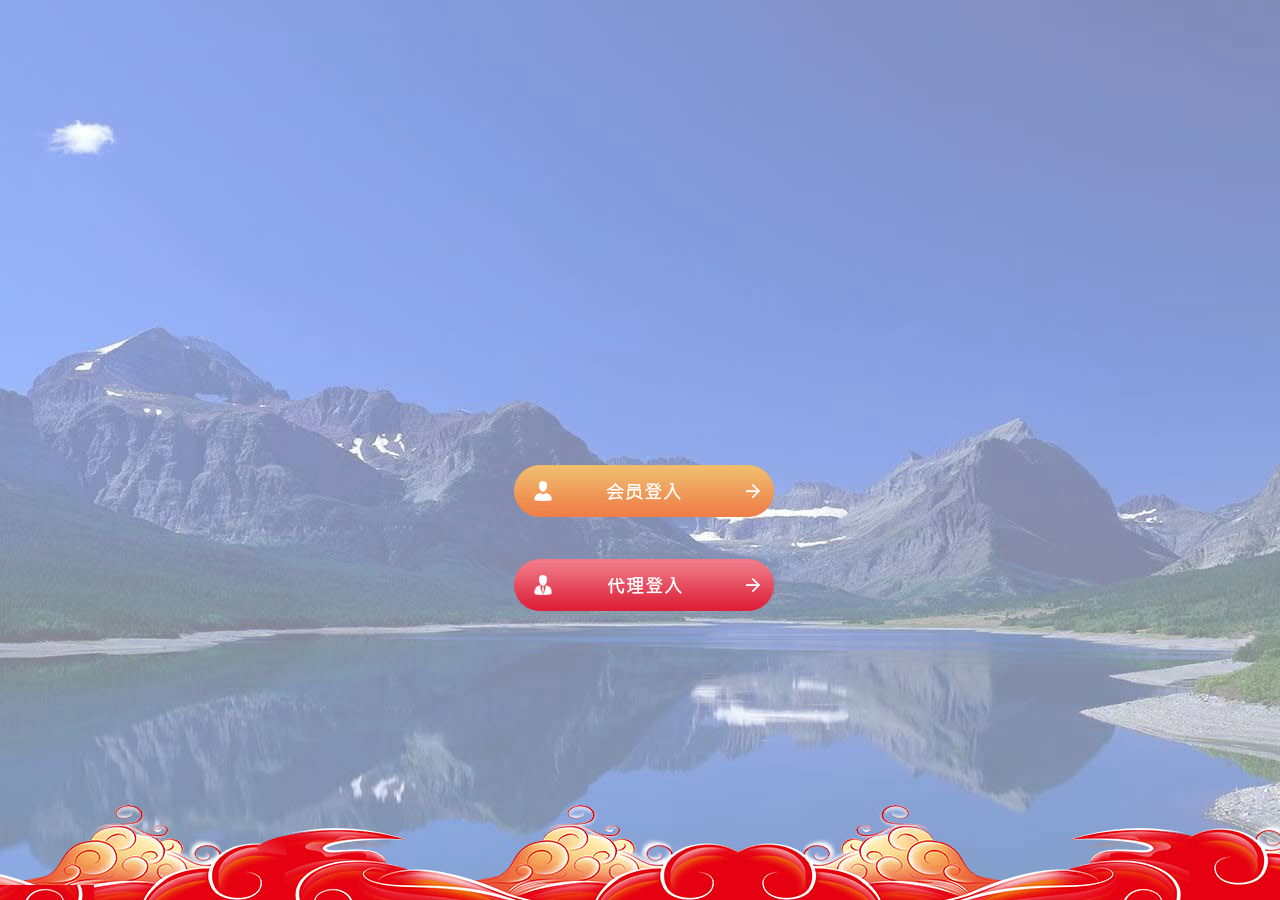
<file: 2NavigateByTarget.html>
﻿<!DOCTYPE html>
<html>
<head>
    <meta charset="utf-8" />
    <meta name="viewport" content="width=device-width, initial-scale=1">
    <title></title>
    <link rel="icon" href="/Images/HQ/favicon.ico" type="image/x-icon" />
    <link rel="shortcut icon" href="/Images/HQ/favicon.ico" type="image/x-icon" />
    <link href="/Styles/style_HQ.css?v=190719063009" type="text/css" rel="stylesheet" />
    <script src="/Scripts/jquery.js"></script>
</head>
<body>
    <div id="outer">
        <div id="navi">
            <div class="logo png "></div>
            <a class="png pc-link" id="btnMember" href="SearchLine.html?isbackend=1"></a>
            <a class="png mobile-link" id="btnMember" href="PhoneDefault.html"></a>
            <a class="png" id="btnMiddle" href="SearchLine.html?isbackend=2"></a>
        </div>
    </div>
    <div id="footer" class="png"></div>
    <div class="landscape-mask">为了更好的浏览体验，请使用竖屏浏览！</div>

    <!--[if IE 6]>
        <script src="/Scripts/DD_belatedPNG.js?v=190719063009"></script>
    <![endif]-->
    <!--[if lte IE 7]>
        <script>
            document.getElementById('footer').style.display = 'none';
        </script>
    <![endif]-->

    <script>
        window.onload = function () {
            window.DD_belatedPNG && DD_belatedPNG.fix('.png'); //ie6 透明背景

        }

        $(document).ready(function () {
            var userAgent = navigator.userAgent;

            if (/Android|webOS|iPhone|iPod|iPad|BlackBerry/i.test(userAgent)) { //不是PC登入
                $(".pc-link").addClass('hide');
            } else {
                $(".mobile-link").addClass('hide');
            }
        });
    </script>
</body>
</html>
</file>
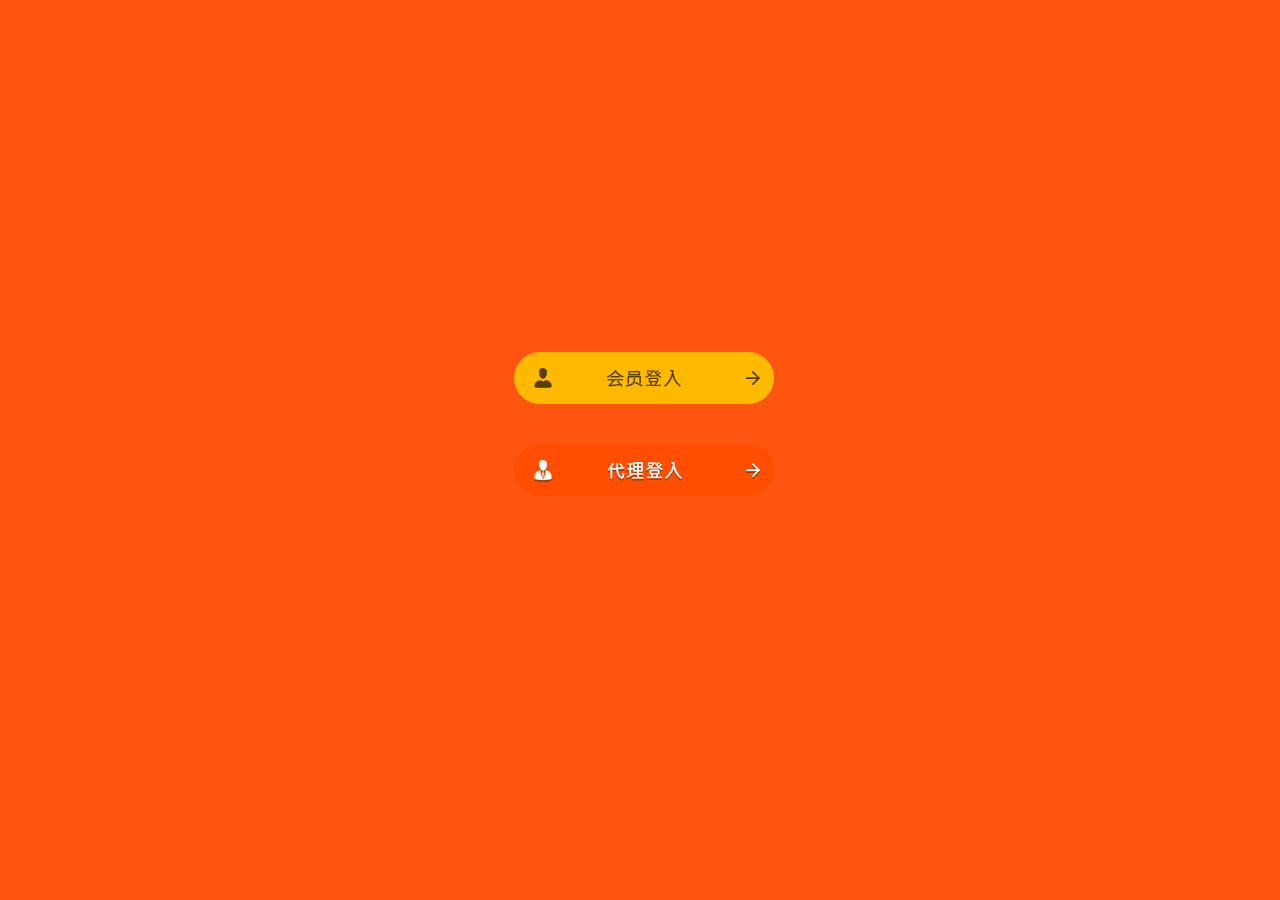
<file: NavigateByTarget.html>
﻿<!DOCTYPE html>
<html>
<head>
    <meta charset="utf-8" />
    <meta name="viewport" content="width=device-width, initial-scale=1">
    <title></title><!--<网站名称设置>-->
    <link href="/Styles2/style_HQ.css?v=200901165432" type="text/css" rel="stylesheet" />
    <script src="/Scripts/jquery.js"></script>
</head>
<body>
    <div id="outer">
        <div id="navi">
            <div class="logo png "></div>
            <a class="png pc-link" id="btnMember" href="SearchLine.html?isbackend=1"></a>
            <a class="png mobile-link" id="btnMember" href="PhoneDefault.html"></a>
            <a class="png" id="btnMiddle" href="SearchLine.html?isbackend=2"></a>
        </div>
    </div>
    <div id="footer" class="png"></div>
    <div class="landscape-mask">为了更好的浏览体验，请使用竖屏浏览！</div>

    <!--[if IE 6]>
        <script src="/Scripts/DD_belatedPNG.js?v=200901165432"></script>
    <![endif]-->
    <!--[if lte IE 7]>
        <script>
            document.getElementById('footer').style.display = 'none';
        </script>
    <![endif]-->

    <script>
        window.onload = function () {
            window.DD_belatedPNG && DD_belatedPNG.fix('.png'); //ie6 透明背景

        }

        $(document).ready(function () {
            var userAgent = navigator.userAgent;

            if (/Android|webOS|iPhone|iPod|iPad|BlackBerry/i.test(userAgent)) { //不是PC登入
                $(".pc-link").addClass('hide');
            } else {
                $(".mobile-link").addClass('hide');
            }
        });
    </script>
</body>
</html>
</file>
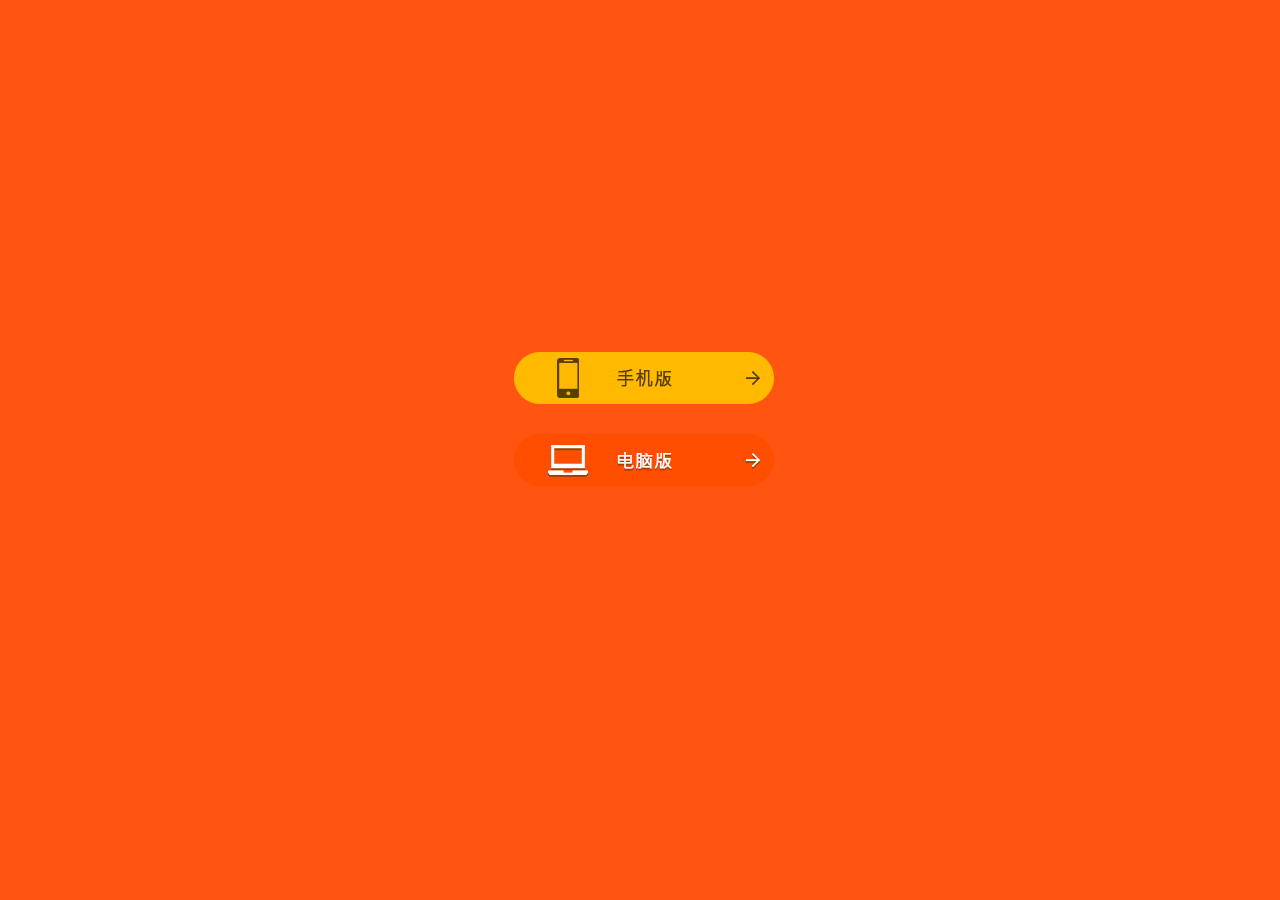
<file: PhoneDefault - 副本.html>
﻿
<!DOCTYPE html>
<html>
<head>
    <meta charset="utf-8" />
    <meta name="viewport" content="width=device-width, initial-scale=1" />
    <title></title>
    <link rel="icon" href="/Images/HQ/favicon.ico" type="image/x-icon" />
    <link rel="shortcut icon" href="/Images/HQ/favicon.ico" type="image/x-icon" />
    <link href="/Styles2/style_HQ.css?v=190719063009" type="text/css" rel="stylesheet" />
    <script src="/Scripts/jquery.js"></script>
</head>
<body>
    <div id="outer">
        <div id="navi">
            <div class="logo png "></div>
            <a class="png mobile-speed" href="SearchLine.html?isbackend=4"></a>
            <a class="png pc-speed" href="SearchLine.html?isbackend=1"></a>
        </div>
    </div>
    <div id="footer" class="png"></div>

    <div class="landscape-mask">为了更好的浏览体验，请使用竖屏浏览！</div>

    <!--[if IE 6]>
        <script src="/Scripts/DD_belatedPNG.js?v=190719063009"></script>
    <![endif]-->
    <!--[if lte IE 7]>
        <script>
            document.getElementById('footer').style.display = 'none';
        </script>
    <![endif]-->

    <script>
        window.onload = function () {
            window.DD_belatedPNG && DD_belatedPNG.fix('.png'); //ie6 透明背景
        }
    </script>
</body>
</html>
</file>
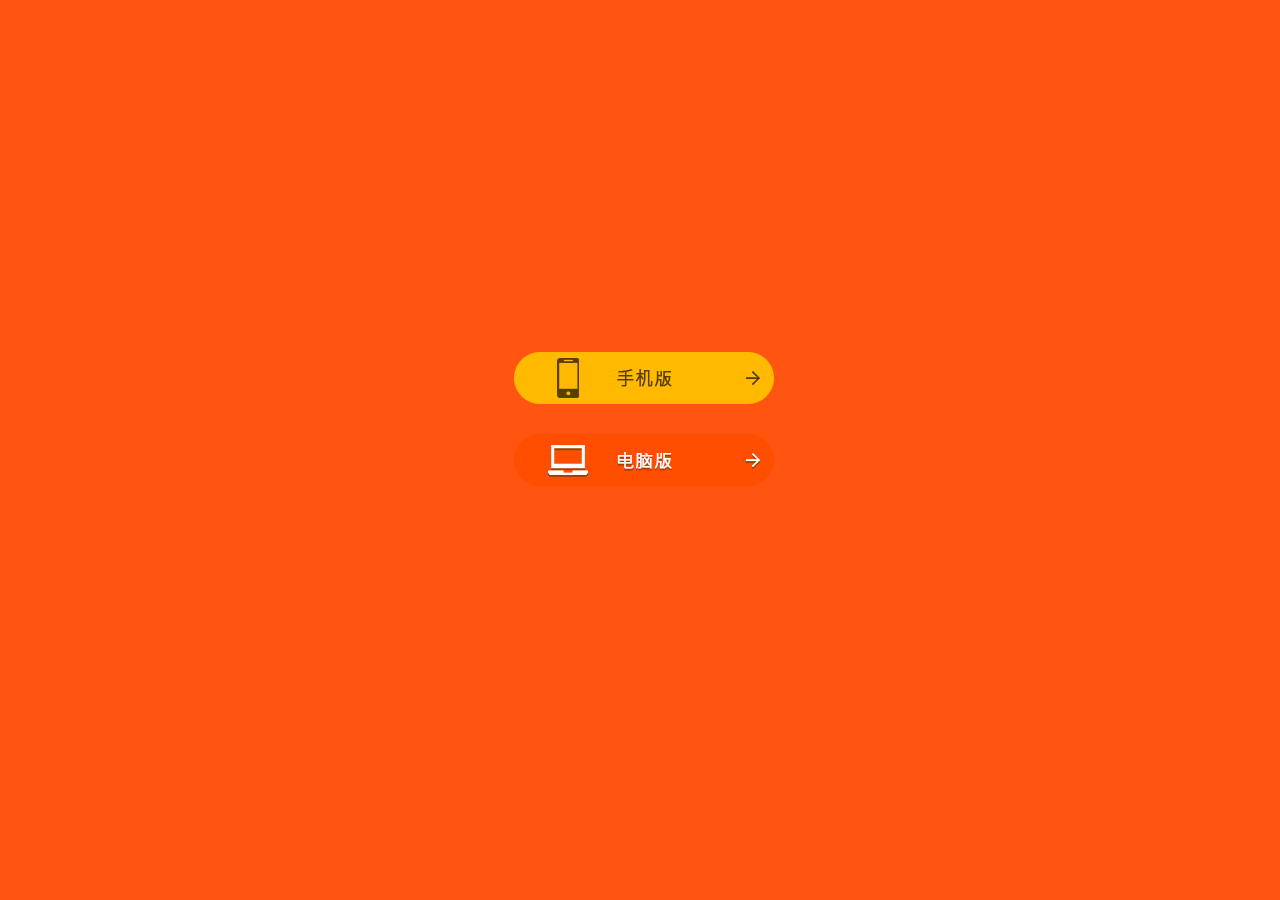
<file: PhoneDefault.html>
﻿
<!DOCTYPE html>
<html>
<head>
    <meta charset="utf-8" />
    <meta name="viewport" content="width=device-width, initial-scale=1" />
    <title></title>
    <link rel="icon" href="/Images/HQ/favicon.ico" type="image/x-icon" />
    <link rel="shortcut icon" href="/Images/HQ/favicon.ico" type="image/x-icon" />
    <link href="/Styles2/style_HQ.css?v=200901165432" type="text/css" rel="stylesheet" />
    <script src="/Scripts/jquery.js"></script>
</head>
<body>
    <div id="outer">
        <div id="navi">
            <div class="logo png "></div>
            <a class="png mobile-speed" href="SearchLine.html?isbackend=4"></a>
            <a class="png pc-speed" href="SearchLine.html?isbackend=1"></a>
        </div>
    </div>
    <div id="footer" class="png"></div>

    <div class="landscape-mask">为了更好的浏览体验，请使用竖屏浏览！</div>

    <!--[if IE 6]>
        <script src="/Scripts/DD_belatedPNG.js?v=190719063009"></script>
    <![endif]-->
    <!--[if lte IE 7]>
        <script>
            document.getElementById('footer').style.display = 'none';
        </script>
    <![endif]-->

    <script>
        window.onload = function () {
            window.DD_belatedPNG && DD_belatedPNG.fix('.png'); //ie6 透明背景

        }

        $(document).ready(function () {
            var userAgent = navigator.userAgent;

            if (/Android|webOS|iPhone|iPod|iPad|BlackBerry/i.test(userAgent)) { //不是PC登入
                $(".pc-link").addClass('hide');
            } else {
                $(".mobile-link").addClass('hide');
            }
        });
    </script>
</body>
</html>
</file>
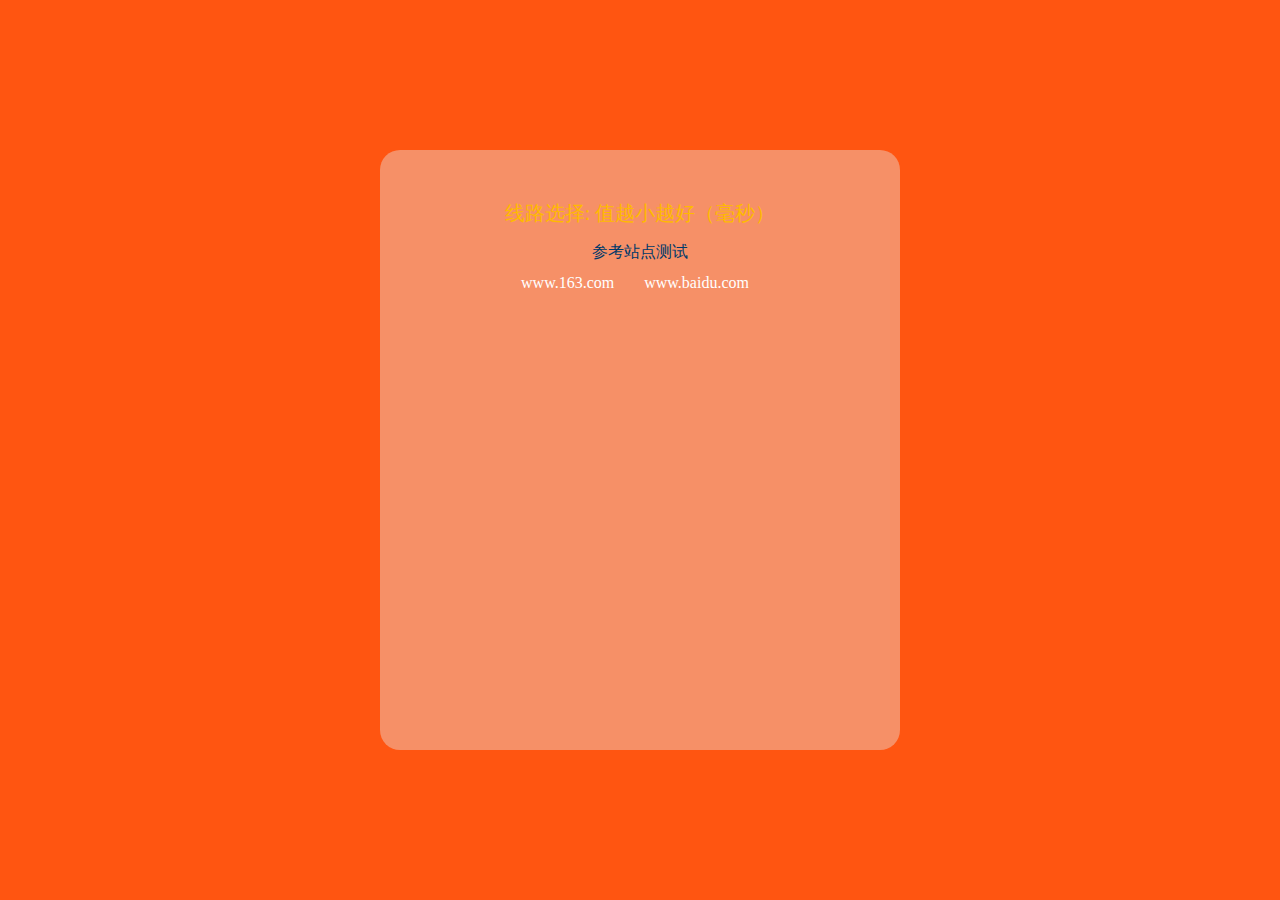
<file: SearchLine - 副本.html>
﻿
<!DOCTYPE html>
<html>
<head>
    <meta http-equiv="Pragma" content="no-cache" />
    <meta http-equiv="Cache-Control" content="no-cache" />
    <meta name="viewport" content="width=device-width, initial-scale=1.0">
    <meta http-equiv="Expires" content="0" />
    <link rel="icon" href="/Images/HQ/favicon.ico" type="image/x-icon" />
    <link rel="shortcut icon" href="/Images/HQ/favicon.ico" type="image/x-icon" />
    <title></title>
    <link href="/Styles2/style_HQ.css?v=190719063009" type="text/css" rel="stylesheet" />
    <script type="text/javascript">
        if (!window.jQuery) {
            document.write('<script type="text/javascript" src="/Scripts/jquery.js"><\/script>');
        }
    </script>


</head>
<body>
    <div id="outer">
        <div id="speed">
            <div id="lineBox" class="lineBox png">
                <div class="hbdWrapper">
                    <div class="hd">
                        线路选择: <span>值越小越好（毫秒）</span>
                    </div>
                    <div class="bd">
                    </div>
                    <div class="sample-line">
                        <div class="sample-title">参考站点测试</div>
                        <div class="sample-line-hd">
                        </div>
                    </div>
                    <div class="clientIP">
                        <!--<span class="clientIP-color first inlinebk">当前IP</span><br /><span class="yellow">218.91.211.214</span>-->
                    </div>
                </div>
            </div>
        </div>
    </div>
    <div class="landscape-mask">使用竖屏浏览！</div>
</body>

</html>

<!--[if IE 6]>
    <script src="/Scripts/DD_belatedPNG.js?v=190719063009"></script>
    <script type="text/javascript">
    </script>
<![endif]-->
<!--[if lte IE 7]>
    <script>
        document.getElementById('footer').style.display = 'none';
    </script>
<![endif]-->

<script type="text/javascript">

    window.onload = function () {
        window.DD_belatedPNG && DD_belatedPNG.fix('.png'); //ie6 透明背景
    }
    var lineCount,
        index = 0,
        timeArr = [],
        lineBox = $("#lineBox"),
        timeout = 2000,
        arr_line = [];

    var tokenArray = new RegExp('[\?&]token=([^&#]*)').exec(window.location.href);
    var token = tokenArray != null ? tokenArray[1] || "" : "";
    var isbackendArray = new RegExp('[\?&]isbackend=([^&#]*)').exec(window.location.href);
    var isbackend = isbackendArray != null ? isbackendArray[1] || "" : "";

    $.ajax({
        url: "GetUrlList.ashx",
        type: "GET",
        cache: false,
        data: { token: token, isbackend: isbackend },
        dataType: "json",
        success: function (x) {
            if (x.Status == 1) {
                if (!x.Data.length || !$.isArray(x.Data)) {
                    //gotoUrl(location.host);
                    //当取不到线路时，直接显示提示消息
                    alert("获取线程失败，请刷新后重试");
                    location.href = "/";
                }
                else {
                    arr_line = x.Data;
                    checkLine(arr_line);
                }
            }
            else {
                alert(x.Data);
                location.href = "/";
            }
        },
        error: function (e) {
            alert("服务器错误，请刷新后重试！");
        }
    });
    function GetResponseInfo(objRequest) {
        returnText = "";
        returnText = returnText + "*A*" + objRequest.responseText;
        returnText = returnText + "*B*" + objRequest.status;
        returnText = returnText + "*C*" + objRequest.statusText;
        returnText = returnText + "*D*" + objRequest.getAllResponseHeaders;
        return returnText;
    }
    function checkLine(arr) {
        if (arr.length <= 0) {
            gotoUrl(location.host);
        }
        lineBox.removeClass("hide");
        var i = 0, len = arr.length, img;
        lineCount = len,
            str = "",
            lineName = '线路'; //线路

        for (; i < len; i++) {

            var lineindex = 0, subDomain = arr[i].split('.');

            lineindex = arr[i].indexOf(':') > 0 ? i + 1 : subDomain[0].substr(subDomain[0].length -1);
            var position = "";
            position = i % 3 == 0 ? "item_first" : i % 3 == 1 ? "item_second" : i % 3 == 2 ? "item_third" : "";

            str += "<div class='item " + position + "'><div class='subItem'><a id='linkline" + i + "' href='" + arr[i] + "'>" + lineName + lineindex + "</a><span id='line" + i + "' class='line'>检测中...</span></div></div>"; //检测中...
            //if (i < 4) {
                loadImage(arr[i], i);
            //}
        }
        lineBox.find(".bd").html(str);

    }
    function test() {
        var i = 0, min, lastindex = 0, urls = [];
        if (timeArr.length != lineCount) { return; }
        if (getCookie("first_visit") == null) {  //一小时内第一次访问，重新测速
            setCookie("first_visit", "1");
            index = 0;
            timeArr = [];
            checkLine(arr_line);
            return;
        }

        timeArr.sort(function (a, b) {
            return a.time - b.time;
        });
        min = timeArr[0];
        for (; i < lineCount; i++) {
            if (i < 3 && timeArr[i].time < 2000) {
                urls.push(timeArr[i]);
            }
        }
        if (urls.length > 0) {
            for (var i = 0; i < urls.length; i++) {
                $("#linkline" + urls[i].index).addClass('gold');
                $("#line" + urls[i].index).addClass('orange');
                if ('HQ'  == '_168' || 'HQ'  == 'HQ') {
                    $("#linkline" + urls[i].index).closest('.subItem').append('<span class="fire_ico"></span>');
                }
            }
            var rnd = Math.floor(Math.random() * urls.length);
            // $("#line" + urls[rnd].index).after("<span class='status'>选中</span>");
            gotoUrl(urls[rnd].src);
        } else {
            // $("#line" + min.index).after("<span class='status'>最好</span>");
            gotoUrl(min.src);
        }
    }

    function gotoUrl(url) {
        // location.href = "http://" + url + "/Member/Login?_=" + (new Date).getTime() + "&token=" + token;
    }

    function loadImage(src, i) {
        var t1 = $.now(), t2, testlink;
        window["callback" + i] = function () { };

        testlink = "w" + (i + 1) + "." + location.hostname.split(".").slice(-2).join(".");
        var port = src.split(":")[1];
        if (port != undefined) testlink += ':' + port;

        index++;

        var t1 = $.now(), t2;
        var image = new Image();
        setTimeout(function () {
            $('#line' + i).html(Math.ceil(Math.random() * 100+100));
        }, 1000);
        //image.src = "http://" + testlink + "/" + $.now() + ".jpg";
        //image.onerror = function () {
        //    clearTimeout(image.timer);
        //    t2 = $.now();
        //    if (i > 0 && i < 8) {
        //        t2 += 100;
        //    }
        //    timeArr.push({
        //        time: t2 - t1,
        //        src: src,
        //        index: i
        //    });
        //    $("#line" + i).html(t2 - t1);
        //    test();
        //    if (index < lineCount) {
        //        loadImage(arr_line[index], index);
        //    }
        //}
        //image.timer = setTimeout(function () {
        //    image.onerror = null;
        //    timeArr.push({
        //        time: timeout,
        //        src: src,
        //        index: i
        //    });
        //    test();
        //    if (index < lineCount) {
        //        loadImage(arr_line[index], index);
        //    }
        //}, timeout);

    }

    //参考站点
    var arrSample = ['www.163.com','www.baidu.com'];

    function checkSampleLine(arrSample) {

        var i = 0, len = arrSample.length;
            str = "";

        for (; i < len; i++) {
            loadSample(arrSample[i], i);

            str += "<div class='item'><div class='subItem'><span class='gold hqwhite inlinebk first'>" + arrSample[i] + "</span><span id='SampleLine" + i + "' class='line orange'></span></div></div>";
        }
        lineBox.find(".sample-line-hd").html(str);
    }

    function loadSample(src, i) {
        var t1 = $.now(), t2;
        window["SampleCallback" + i] = function () { };
        $.ajax({
            type: "get",
            cache: false,
            url: "https://" + src ,
            timeout: timeout,
            dataType: "jsonp",
            jsonp: 'jsonp',
            jsonpCallback: "SampleCallback" + i,
            success: function () {

            },
            complete: function (xhr, status) {
                if (status == "timeout") {
                    $("#SampleLine" + i).addClass('timeoutColor').html("超时"); //超时
                }
                t2 = $.now();
                var mytime = t2 - t1;
                $("#SampleLine" + i).html(mytime);
            }
        });
    }
    checkSampleLine(arrSample);

    function setCookie(name, value) {
        var Days = 30;
        var exp = new Date();
        exp.setTime(exp.getTime() + 60 * 60 * 1000);
        document.cookie = name + "=" + escape(value) + ";expires=" + exp.toGMTString() + ";path=/";
    }

    function getCookie(name) {
        var arr, reg = new RegExp("(^| )" + name + "=([^;]*)(;|$)");
        if (arr = document.cookie.match(reg)) {
            return unescape(arr[2]);
        } else {
            return null;
        }
    }

    function cookieEnable() {
        var result = false;
        if (navigator.cookiesEnabled) return true;
        document.cookie = "testcookie=1;";
        var cookieSet = document.cookie;
        if (cookieSet.indexOf("testcookie=1") > -1) result = true;
        return result;
    }
</script>
</file>
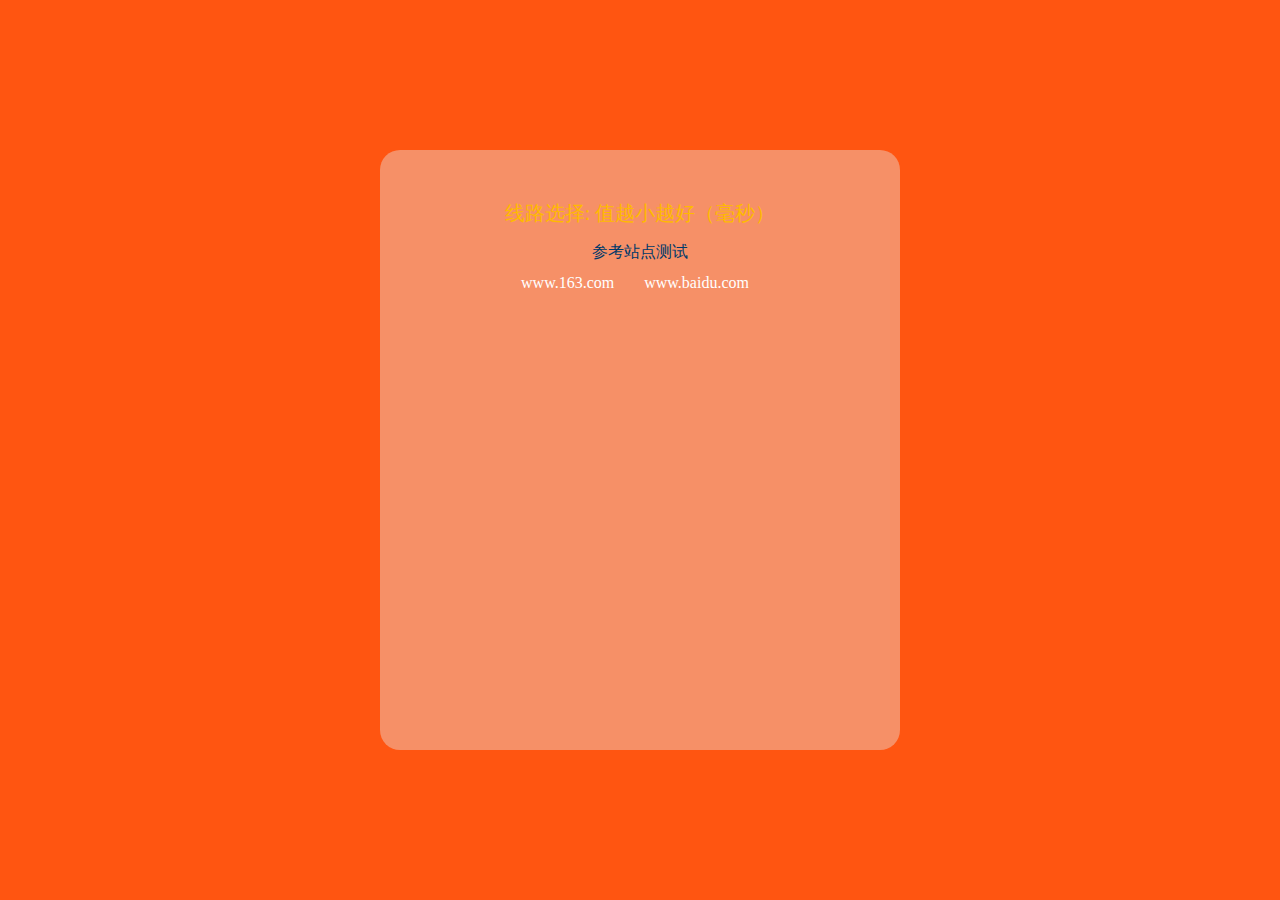
<file: SearchLine.html>
﻿
<!DOCTYPE html>
<html>
<head>
    <meta http-equiv="Pragma" content="no-cache" />
    <meta http-equiv="Cache-Control" content="no-cache" />
    <meta name="viewport" content="width=device-width, initial-scale=1.0">
    <meta http-equiv="Expires" content="0" />
    <link rel="icon" href="/Images/HQ/favicon.ico" type="image/x-icon" />
    <link rel="shortcut icon" href="/Images/HQ/favicon.ico" type="image/x-icon" />
    <title></title>
    <link href="/Styles2/style_HQ.css?v=190719063009" type="text/css" rel="stylesheet" />
    <script type="text/javascript">
        if (!window.jQuery) {
            document.write('<script type="text/javascript" src="/Scripts/jquery.js"><\/script>');
        }
    </script>


</head>
<body>
    <div id="outer">
        <div id="speed">
            <div id="lineBox" class="lineBox png">
                <div class="hbdWrapper">
                    <div class="hd">
                        线路选择: <span>值越小越好（毫秒）</span>
                    </div>
                    <div class="bd">
                    </div>
                    <div class="sample-line">
                        <div class="sample-title">参考站点测试</div>
                        <div class="sample-line-hd">
                        </div>
                    </div>
                    <div class="clientIP">
                        <!--<span class="clientIP-color first inlinebk">当前IP</span><br /><span class="yellow">218.91.211.214</span>-->
                    </div>
                </div>
            </div>
        </div>
    </div>
    <div class="landscape-mask">使用竖屏浏览！</div>
</body>

</html>

<!--[if IE 6]>
    <script src="/Scripts/DD_belatedPNG.js?v=190719063009"></script>
    <script type="text/javascript">
    </script>
<![endif]-->
<!--[if lte IE 7]>
    <script>
        document.getElementById('footer').style.display = 'none';
    </script>
<![endif]-->

<script type="text/javascript">

    window.onload = function () {
        window.DD_belatedPNG && DD_belatedPNG.fix('.png'); //ie6 透明背景
    }
	        $(document).ready(function () {
            var userAgent = navigator.userAgent;

            if (/Android|webOS|iPhone|iPod|iPad|BlackBerry/i.test(userAgent)) { //不是PC登入
                $(".pc-link").addClass('hide');
            } else {
                $(".mobile-link").addClass('hide');
            }
        });
    var lineCount,
        index = 0,
        timeArr = [],
        lineBox = $("#lineBox"),
        timeout = 2000,
        arr_line = [];

    var tokenArray = new RegExp('[\?&]token=([^&#]*)').exec(window.location.href);
    var token = tokenArray != null ? tokenArray[1] || "" : "";
    var isbackendArray = new RegExp('[\?&]isbackend=([^&#]*)').exec(window.location.href);
    var isbackend = isbackendArray != null ? isbackendArray[1] || "" : "";

    $.ajax({
        url: "GetUrlList.ashx",
        type: "GET",
        cache: false,
        data: { token: token, isbackend: isbackend },
        dataType: "json",
        success: function (x) {
            if (x.Status == 1) {
                if (!x.Data.length || !$.isArray(x.Data)) {
                    //gotoUrl(location.host);
                    //当取不到线路时，直接显示提示消息
                    alert("获取线程失败，请刷新后重试");
                    location.href = "/";
                }
                else {
                    arr_line = x.Data;
                    checkLine(arr_line);
                }
            }
            else {
                alert(x.Data);
                location.href = "/";
            }
        },
        error: function (e) {
            alert("服务器错误，请刷新后重试！");
        }
    });
    function GetResponseInfo(objRequest) {
        returnText = "";
        returnText = returnText + "*A*" + objRequest.responseText;
        returnText = returnText + "*B*" + objRequest.status;
        returnText = returnText + "*C*" + objRequest.statusText;
        returnText = returnText + "*D*" + objRequest.getAllResponseHeaders;
        return returnText;
    }
    function checkLine(arr) {
        if (arr.length <= 0) {
            gotoUrl(location.host);
        }
        lineBox.removeClass("hide");
        var i = 0, len = arr.length, img;
        lineCount = len,
            str = "",
            lineName = '线路'; //线路

        for (; i < len; i++) {

            var lineindex = 0, subDomain = arr[i].split('.');

            lineindex = arr[i].indexOf(':') > 0 ? i + 1 : subDomain[0].substr(subDomain[0].length -1);
            var position = "";
            position = i % 3 == 0 ? "item_first" : i % 3 == 1 ? "item_second" : i % 3 == 2 ? "item_third" : "";

            str += "<div class='item " + position + "'><div class='subItem'><a id='linkline" + i + "' href='" + arr[i] + "'>" + lineName + lineindex + "</a><span id='line" + i + "' class='line'>检测中...</span></div></div>"; //检测中...
            //if (i < 4) {
                loadImage(arr[i], i);
            //}
        }
        lineBox.find(".bd").html(str);

    }
    function test() {
        var i = 0, min, lastindex = 0, urls = [];
        if (timeArr.length != lineCount) { return; }
        if (getCookie("first_visit") == null) {  //一小时内第一次访问，重新测速
            setCookie("first_visit", "1");
            index = 0;
            timeArr = [];
            checkLine(arr_line);
            return;
        }

        timeArr.sort(function (a, b) {
            return a.time - b.time;
        });
        min = timeArr[0];
        for (; i < lineCount; i++) {
            if (i < 3 && timeArr[i].time < 2000) {
                urls.push(timeArr[i]);
            }
        }
        if (urls.length > 0) {
            for (var i = 0; i < urls.length; i++) {
                $("#linkline" + urls[i].index).addClass('gold');
                $("#line" + urls[i].index).addClass('orange');
                if ('HQ'  == '_168' || 'HQ'  == 'HQ') {
                    $("#linkline" + urls[i].index).closest('.subItem').append('<span class="fire_ico"></span>');
                }
            }
            var rnd = Math.floor(Math.random() * urls.length);
            // $("#line" + urls[rnd].index).after("<span class='status'>选中</span>");
            gotoUrl(urls[rnd].src);
        } else {
            // $("#line" + min.index).after("<span class='status'>最好</span>");
            gotoUrl(min.src);
        }
    }

    function gotoUrl(url) {
        // location.href = "http://" + url + "/Member/Login?_=" + (new Date).getTime() + "&token=" + token;
    }

    function loadImage(src, i) {
        var t1 = $.now(), t2, testlink;
        window["callback" + i] = function () { };

        testlink = "w" + (i + 1) + "." + location.hostname.split(".").slice(-2).join(".");
        var port = src.split(":")[1];
        if (port != undefined) testlink += ':' + port;

        index++;

        var t1 = $.now(), t2;
        var image = new Image();
        setTimeout(function () {
            $('#line' + i).html(Math.ceil(Math.random() * 100+100));
        }, 1000);
        //image.src = "http://" + testlink + "/" + $.now() + ".jpg";
        //image.onerror = function () {
        //    clearTimeout(image.timer);
        //    t2 = $.now();
        //    if (i > 0 && i < 8) {
        //        t2 += 100;
        //    }
        //    timeArr.push({
        //        time: t2 - t1,
        //        src: src,
        //        index: i
        //    });
        //    $("#line" + i).html(t2 - t1);
        //    test();
        //    if (index < lineCount) {
        //        loadImage(arr_line[index], index);
        //    }
        //}
        //image.timer = setTimeout(function () {
        //    image.onerror = null;
        //    timeArr.push({
        //        time: timeout,
        //        src: src,
        //        index: i
        //    });
        //    test();
        //    if (index < lineCount) {
        //        loadImage(arr_line[index], index);
        //    }
        //}, timeout);

    }

    //参考站点
    var arrSample = ['www.163.com','www.baidu.com'];

    function checkSampleLine(arrSample) {

        var i = 0, len = arrSample.length;
            str = "";

        for (; i < len; i++) {
            loadSample(arrSample[i], i);

            str += "<div class='item'><div class='subItem'><span class='gold hqwhite inlinebk first'>" + arrSample[i] + "</span><span id='SampleLine" + i + "' class='line orange'></span></div></div>";
        }
        lineBox.find(".sample-line-hd").html(str);
    }

    function loadSample(src, i) {
        var t1 = $.now(), t2;
        window["SampleCallback" + i] = function () { };
        $.ajax({
            type: "get",
            cache: false,
            url: "https://" + src ,
            timeout: timeout,
            dataType: "jsonp",
            jsonp: 'jsonp',
            jsonpCallback: "SampleCallback" + i,
            success: function () {

            },
            complete: function (xhr, status) {
                if (status == "timeout") {
                    $("#SampleLine" + i).addClass('timeoutColor').html("超时"); //超时
                }
                t2 = $.now();
                var mytime = t2 - t1;
                $("#SampleLine" + i).html(mytime);
            }
        });
    }
    checkSampleLine(arrSample);

    function setCookie(name, value) {
        var Days = 30;
        var exp = new Date();
        exp.setTime(exp.getTime() + 60 * 60 * 1000);
        document.cookie = name + "=" + escape(value) + ";expires=" + exp.toGMTString() + ";path=/";
    }

    function getCookie(name) {
        var arr, reg = new RegExp("(^| )" + name + "=([^;]*)(;|$)");
        if (arr = document.cookie.match(reg)) {
            return unescape(arr[2]);
        } else {
            return null;
        }
    }

    function cookieEnable() {
        var result = false;
        if (navigator.cookiesEnabled) return true;
        document.cookie = "testcookie=1;";
        var cookieSet = document.cookie;
        if (cookieSet.indexOf("testcookie=1") > -1) result = true;
        return result;
    }
</script>
</file>
<file: Styles/style_HQ.css>
﻿html, body {
    height: 100%;
    margin: 0;
    padding: 0;
}

body {
    font-family: "MicrosoftJhengHei";
    background: url(/Images/HQ/bg-login.jpg) no-repeat center top;
    background: linear-gradient(rgba(255, 255, 255, 0.5), rgba(255, 255, 255, 0.5)), url(/Images/HQ/bg-login.jpg) no-repeat center top;
}

h1, h2, div, span, form, table, tr, td, img, button, a, p {
    padding: 0;
    margin: 0;
    border: 0;
}

input {
    margin: 0;
}

h1 {
    font-size: 32px;
    font-weight: normal;
    color: #f5ca84;
}

table {
    border-collapse: collapse;
    border-spacing: 0;
}

a, a:hover {
    text-decoration: none;
}

.inlinebk {
    display: inline-block;
    *display: inline;
    zoom: 1;
}

.vm {
    vertical-align: middle;
}

.vb {
    vertical-align: bottom;
}

.clear {
    width: 1px;
    clear: both;
}

.pb10 {
    padding-bottom: 10px;
}

#outer {
    width: 100%;
    height: 100%;
}

.logo {
    background: url('');
    margin: auto;
    width: 295px;
    height: 112px;
}

.hidden {
display:none!important;
visibility:hidden;
}

#footer {
    width: 100%;
    height: 100px;
    text-align: center;
    background: url('/Images/HQ/bg-login1.png') no-repeat;
    background-position: bottom;
    position: absolute;
    bottom: 0;
    *background: none;
    *height: 85px;
}

#btnCMS {
    margin-top: 16%;
    text-align: center;
    z-index: 100;
    position: relative;
}


    #btnCMS #CMS {
        display: inline-block;
        background: url('') no-repeat;
        width: 76px;
        height: 76px;
    }

    #btnCMS .sscInfo {
        display: inline-block;
        background: url('') no-repeat;
        width: 76px;
        height: 76px;
    }

/* default */
#default {
    position: absolute;
    width: 800px;
    max-width: 100%;
    height: 410px;
    top: 0;
    right: 0;
    bottom: 0;
    left: 0;
    margin: auto;
    *top: 50%;
    *left: 50%;
    *margin: -205px 0 0 -210px;
}

.inputs {
    margin-top: 15px;
    margin-left: 180px;
}

#SafeCode {
    width: 420px;
    max-width: 90%;
    height: 30px;
    line-height: 30px;
    font-size: 16px;
    outline: none;
    border: 0px solid #dd1635;
    border-bottom-width: 1px;
    background-color: transparent;
    background: url('/Images/HQ/ico-search_red.png') no-repeat;
    text-align: center;
}

#btnSubmit {
    background: url('/Images/HQ/btn-login_red.png') no-repeat;
    background-position: 0px 0px;
    margin-top: 10%;
    width: 130px;
    height: 50px;
}

    #btnSubmit:hover {
        background-position: 0px -51px;
    }

.btn-tryout1 {
    background: url('/Images/btn_ssc_tryout.png') no-repeat;
    width: 202px;
    height: 50px;
    margin-top: 40px;
}

.btn-cash {
    background: url('/Images/btn_ssc_cash.png') no-repeat;
    width: 202px;
    height: 50px;
    margin-top: 40px;
    margin-left: 20px;
}

.btn-tryout3 {
    background: url('/Images/btn_ssc_system.png') no-repeat;
    width: 202px;
    height: 50px;
    margin-top: 20px;
    margin-left: 20px;
}
/* navi switch */
#navi {
    position: absolute;
    width: 324px;
    height: 356px;
    top: 50%;
    left: 50%;
    margin: -178px 0 0 -162px;
    text-align: center;
}

    #navi a {
        display: block;
        width: 260px;
        height: 54px;
    }
    #navi a.hide {
        display: none;
    }

    #navi #btnMember {
        background: url('/Images/HQ/btn-login_red.png');
        background-position: 0px -213px;
        background-repeat: no-repeat;
        margin: 80px 0 0 36px;
    }

        #navi #btnMember:hover {
            background-position: 0px -267px;
        }

    #navi #btnMiddle {
        background: url('/Images/HQ/btn-login_red.png');
        background-position: 0px -321px;
        background-repeat: no-repeat;
        margin: 40px 0 0 36px;
    }

        #navi #btnMiddle:hover {
            background-position: 0px -375px;
        }

    #navi .mobile-speed {
        background: url('/Images/HQ/btn-login_red.png');
        background-position: 0px -536px;
        background-repeat: no-repeat;
        margin: 80px 0 0 36px;
    }

    #navi .pc-speed {
        background: url('/Images/HQ/btn-login_red.png');
        background-position: 0px -483px;
        background-repeat: no-repeat;
        margin: 30px 0 0 36px;
    }

#speed #lineBox {
    position: absolute;
    background: url('/Images/HQ/bg-login2.png');
    background-size: cover;
    width: 580px;
    height: 580px;
    top: 50%;
    left: 50%;
    margin: -290px 0 0 -290px;
    text-align: center;
}

#speed .hd {
    margin-top: 101px;
    font-size: 20px;
    text-align: center;
    color: #f7b865;
}

#speed .bd {
    width: 384px;
    margin: 15px 0 0 99px;
    font-size: 18px;
    text-align: left;
}



#speed .bd .item {
    margin-top: 20px;
    display: inline-block;
    width: 120px;
    height: 97px;
    text-align: center;
    vertical-align: top;
}

#speed .bd a {
    display: block;
    color: #ffffff;
}

.gold {
    color: #f7b865 !important;
}

#speed .bd .line {
    margin-top: 15px;
    display: block;
    color: #db9895;
}

#speed .bd .status {
    margin-top: 10px;
    display: block;
    color: #f7b865;
}

.landscape-mask {
    display: none;
    position: absolute;
    top: 0;
    left: 0;
    width: 100%;
    height: 100%;
    background: #fff;
    font-size: 21px;
    padding: 10px;
    z-index: 100;
}

.browserSupport {
    position: absolute;
    top: 78%;
    right: 20px;
}
.browserSupport img {
    z-index: -1;
}

.invisbleBtn, .invisbleBtn a {
    display: inline-block;
    position: absolute;
    width: 40px;
    height: 58px;
    z-index: 10;
    background-color: rgb(100,100,100);
    opacity: 0;
    filter: alpha(opacity=0);
}
.ie{
    top: 0px;
    left: 103px;
}
.mz{
    top: 0px;
    left: 143px;
}
.ch{
    top: 0px;
    left: 184px;
}
/* IE8+, others */
html >/**/ body .spacer {
    /*height: 25% !important;*/
}

/* IE8 below */
@media \0screen\,screen\9 {
}
/* IE6 hack */
#navi a {
    _line-height: 1em;
    _padding: 25px 0 0 0;
}

/* 導入 Phone */
@media only screen and (max-width: 735px) {
    .inputs {
        margin-top: 15px;
        margin-left: 0px;
        text-align: center;
    }

    .btn-tryout1 {
        background: url('/Images/btn_ssc_tryout_mobile.png') no-repeat;
        width: 160px;
        height: 50px;
        margin-top: 40px;
        margin-left: 0px;
    }

    .btn-cash {
        background: url('/Images/btn_ssc_cash_mobile.png') no-repeat;
        width: 160px;
        height: 50px;
        margin-top: 40px;
        margin-left: 20px;
        margin-left: 0px;
    }

    .sscInfo {
        background: url('/Images/btn_ssc_followsystem_mobile.png') no-repeat;
        width: 160px;
        height: 50px;
        margin-top: 20px;
        margin-left: 0px;
    }

    .btn-tryout3 {
        background: url('/Images/btn_ssc_system_mobile.png') no-repeat;
        width: 160px;
        height: 50px;
        margin-top: 20px;
        margin-left: 20px;
        margin-left: 0px;
    }

    .footer {
        display: none;
    }
    .browserSupport {
        display: none;
    }
    #btnCMS a.tv-large {
        background: url('/Images/btn_tv_pc_top1.png') no-repeat;
        background-size: contain;
        background-position: center;
        top: -212px;
        left: 174px;
        width: 188px;
        height: 188px;
        top: -180px;
        left: 193px;
    }
}

/*iphone 4/5*/
@media only screen and (max-width: 320px) {
    #speed #lineBox {
        width: 320px;
        height: 320px;
        margin: -160px 0 0 -160px;
    }

    #speed .hd {
        margin-top: 55px;
        font-size: 15px;
    }

    #speed .bd {
        width: 300px;
        margin: 0 0 0 15px;
        font-size: 15px;
    }

        #speed .bd .item {
            margin-top: 10px;
            width: 95px;
            height: 55px;
        }

    .btn-tryout1 {
        margin-top: 20px;
    }

    .btn-cash {
        margin-top: 20px;
    }

    .footer {
        display: none;
    }

    .inputs a {
        width: 130px;
        background-size: contain;
        height: 40px;
    }

    #btnCMS a.tv-large {
        background: url('/Images/btn_tv_pc_top1.png') no-repeat;
        background-size: contain;
        background-position: center;
        top: -212px;
        left: 174px;
        width: 165px;
        height: 165px;
        top: -159px;
        left: 156px;
    }
}

#outer .spacer {
    display: none;
}


@media screen and (min-aspect-ratio: 13/9) and (max-width: 750px) and (min-width: 450px) {
    /*横屏 css*/
    .landscape-mask {
        display: block;
    }

    #outer {
        display: none;
    }
    .browserSupport {
        display: none;
    }
}

@media screen and (max-height:750px ) {
    #footer {
        display: none;
    }
    .browserSupport {
        display: none;
    }
}
</file>
<file: Styles2/style_HQ.css>
﻿html, body {
    height: 100%;
    margin: 0;
    padding: 0;
}

body {
    font-family: "MicrosoftJhengHeiRegular";
    background-color: #FF5511;
}

h1, h2, div, span, form, table, tr, td, img, button, a, p {
    padding: 0;
    margin: 0;
    border: 0;
}

input {
    margin: 0;
}

h1 {
    font-size: 32px;
    font-weight: normal;
    color: #f5ca84;
}

table {
    border-collapse: collapse;
    border-spacing: 0;
}

a, a:hover {
    text-decoration: none;
}

.inlinebk {
    display: inline-block;
    *display: inline;
    zoom: 1;
}

.vm {
    vertical-align: middle;
}

.vb {
    vertical-align: bottom;
}

.clear {
    width: 1px;
    clear: both;
}

.pb10 {
    padding-bottom: 10px;
}

#outer {
    width: 100%;
    height: 100%;
}

.hidden {
    display: none !important;
    visibility: hidden;
}


/* default */
#outer {
    position: relative;
    min-width: 1024px;
}

.logo {
    display: none;
    position: absolute;
    top: 50%;
    left: 50%;
    margin: -125px 0 0 -35px;
    background: url('');
    width: 69px;
    height: 69px;
}

.nonCompany .logo {
    display: inline-block;
    *display: inline;
    zoom: 1;
}

#default {
    position: absolute;
    text-align: center;
    width: 563px;
    height: 69px;
    top: 50%;
    left: 50%;
    margin: -35px 0 0 -281px;
}

    #default .inputs {
        display: inline-block;
        *display: inline;
        zoom: 1;
        background: url('/Images/img-Inputbox-pc.png');
        width: 563px;
        height: 65px;
    }

    #default #SafeCode {
        display: inline-block;
        *display: inline;
        zoom: 1;
        width: 390px;
        height: 65px;
        line-height: 65px;
        font-size: 20px;
        margin-left: 55px;
        padding: 0;
        outline: none;
        border: 0px;
        background-color: transparent;
        vertical-align: top;
    }

    #default #btnSubmit {
        display: inline-block;
        *display: inline;
        zoom: 1;
        width: 100px;
        height: 65px;
    }

.browserSupport {
    position: absolute;
    top: 78%;
    right: 20px;
}

    .browserSupport img {
        z-index: -1;
    }

@media only screen and (max-width: 735px) {
    #outer {
        min-width: unset;
    }

    .logo {
        margin: -161px 0 0 -35px;
        background: url('');
        width: 69px;
        height: 69px;
    }

    #default {
        width: 320px;
        height: 120px;
        top: 50%;
        left: 50%;
        margin: -65px 0 0 -160px;
    }

        #default .inputs {
            background: url('/Images/Inputbox-mobile.png') no-repeat;
            width: 299px;
            height: 56px;
        }

        #default #SafeCode {
            width: 250px;
            height: 56px;
            line-height: 56px;
        }

        #default #btnSubmit {
            background: url('/Images/search-mobile.png') no-repeat;
            width: 300px;
            height: 56px;
            margin-top: 10px;
        }

    .browserSupport {
        display: none;
    }
}

@media only screen and (max-width: 400px) {
}

/*speed*/
#speed #lineBox {
    background-color: rgba(233,233,233,0.4);
    border-radius: 20px;
    position: absolute;
    width: 520px;
    height: 600px;
    top: 50%;
    left: 50%;
    margin: -300px 0 0 -260px;
    text-align: center;
}

    #speed #lineBox .white {
        font-size: 20px;
        color: #ffffff;
    }

#speed .hd {
    margin-top: 50px;
    font-size: 20px;
    text-align: center;
    color: #ffba00;
}

#speed .bd {
    width: 440px;
    margin: 15px 0 0 40px;
    font-size: 18px;
    text-align: left;
}

    #speed .bd .item {
        margin-top: 5px;
        display: inline-block;
        width: 145px;
        height: 70px;
        text-align: center;
        vertical-align: top;
    }

    #speed .bd a {
        display: block;
        color: #003969;
    }

.gold {
}

#speed .bd .line {
    margin-top: 5px;
    display: block;
    color: #ffba00;
}

#speed .bd .status {
    margin-top: 10px;
    display: block;
    color: #f7b865;
}

.sample-title, .clientIP-color {
    color: #003969;
}

.hqwhite {
    color: #ffffff;
}

.lineBox .sample-line {
    margin-top: 5px;
}

.sample-line .item {
    display: inline-block;
    *display: inline;
    zoom: 1;
    margin-left: 10px;
}

.lineBox .sample-line .subItem {
    line-height: 40px;
}

.lineBox .sample-line .line {
    margin-left: 20px;
    color: #ffba00;
}

.lineBox .clientIP {
    margin-top: 10px;
    color: #ffba00;
}

    .lineBox .clientIP .first {
        width: 110px;
    }

@media only screen and (max-width: 735px) {
    #speed #lineBox {
        width: 320px;
        height: 480px;
        margin: -240px 0 0 -160px;
        border-radius: unset;
    }

    #speed .bd {
        width: 90%;
        margin: 15px 0 0 20px;
    }

        #speed .bd .item {
            margin-top: 5px;
            display: inline-block;
            width: 90px;
            height: 70px;
            text-align: center;
            vertical-align: top;
        }
}

/* navi switch */
#navi {
    position: absolute;
    width: 324px;
    height: 356px;
    top: 50%;
    left: 50%;
    margin: -178px 0 0 -162px;
    text-align: center;
}

    #navi a {
        display: block;
        width: 260px;
        height: 52px;
    }

        #navi a.hide {
            display: none;
        }

    #navi #btnMember {
        background: url('/Images/member.png');
        background-repeat: no-repeat;
        margin: 80px 0 0 36px;
    }

    #navi #btnMiddle {
        background: url('/Images/proxy.png');
        background-repeat: no-repeat;
        margin: 40px 0 0 36px;
    }


    #navi .mobile-speed {
        background: url('/Images/btn-phone.png');
        background-repeat: no-repeat;
        margin: 80px 0 0 36px;
    }

    #navi .pc-speed {
        background: url('/Images/btn-computer.png');
        background-repeat: no-repeat;
        margin: 30px 0 0 36px;
    }







.landscape-mask {
    display: none;
    position: absolute;
    top: 0;
    left: 0;
    width: 100%;
    height: 100%;
    background: #fff;
    font-size: 21px;
    padding: 10px;
    z-index: 100;
}


.invisbleBtn, .invisbleBtn a {
    display: inline-block;
    position: absolute;
    width: 40px;
    height: 58px;
    z-index: 10;
    background-color: rgb(100,100,100);
    opacity: 0;
    filter: alpha(opacity=0);
}

.ie {
    top: 0px;
    left: 103px;
}

.mz {
    top: 0px;
    left: 143px;
}

.ch {
    top: 0px;
    left: 184px;
}

@media screen and (min-aspect-ratio: 13/9) and (max-width: 750px) and (min-width: 450px) {
    /*横屏 css*/
    .landscape-mask {
        display: block;
    }

    .browserSupport {
        display: none;
    }
}
</file>
